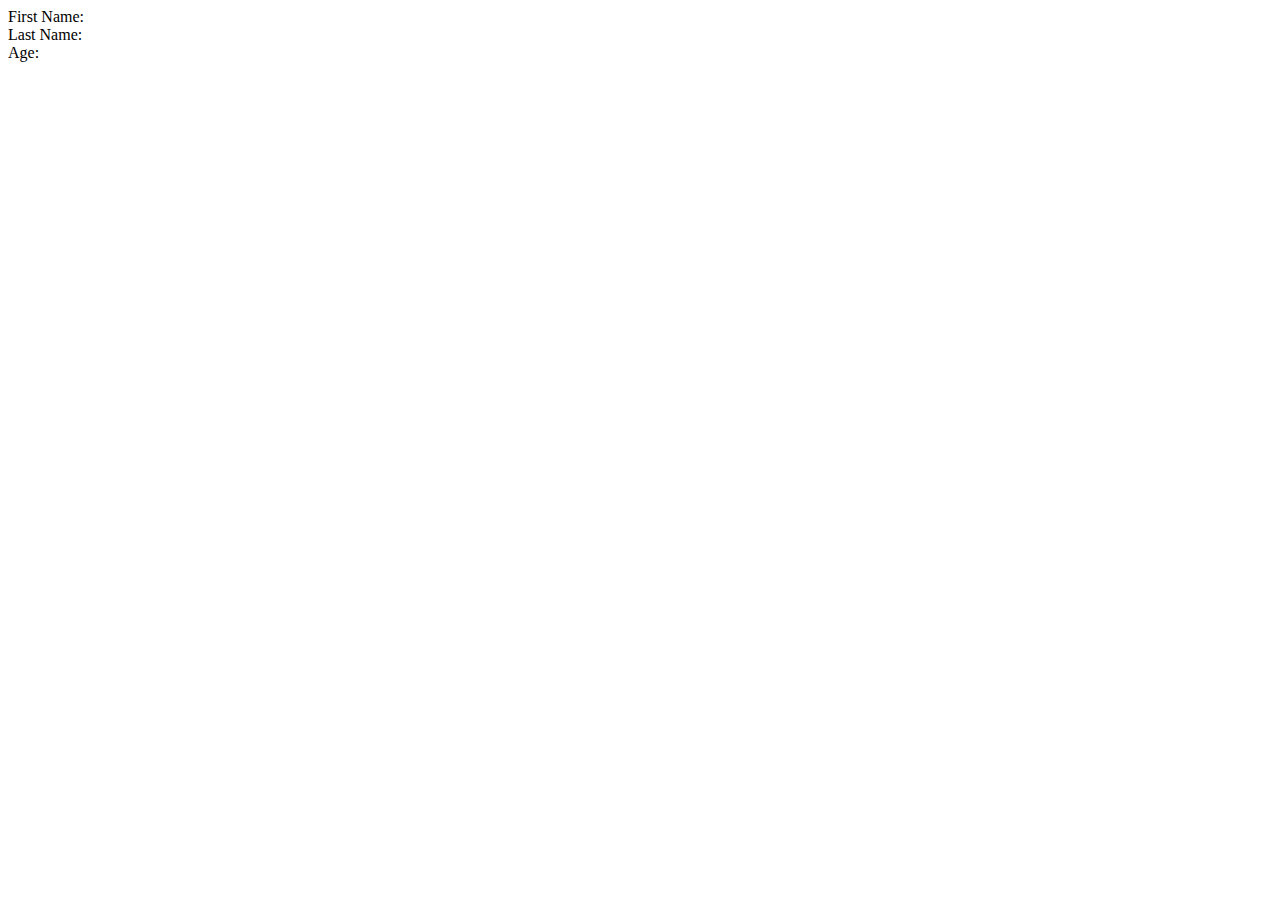
<file: vp_test1/src/main/resources/templates/personview.html>
<!DOCTYPE html>
<html xmlns:th="http://www.thymeleaf.org">
<head>
<meta charset="windows-1256"/>
<title>Insert title here</title>
</head>
<body>

	First Name: <span th:text="${person.firstName}"></span><br/>
	Last Name: <span th:text="${person.lastName}"></span><br/>
	Age: <span th:text="${person.age}"></span><br/>
</body>
</html>
</file>
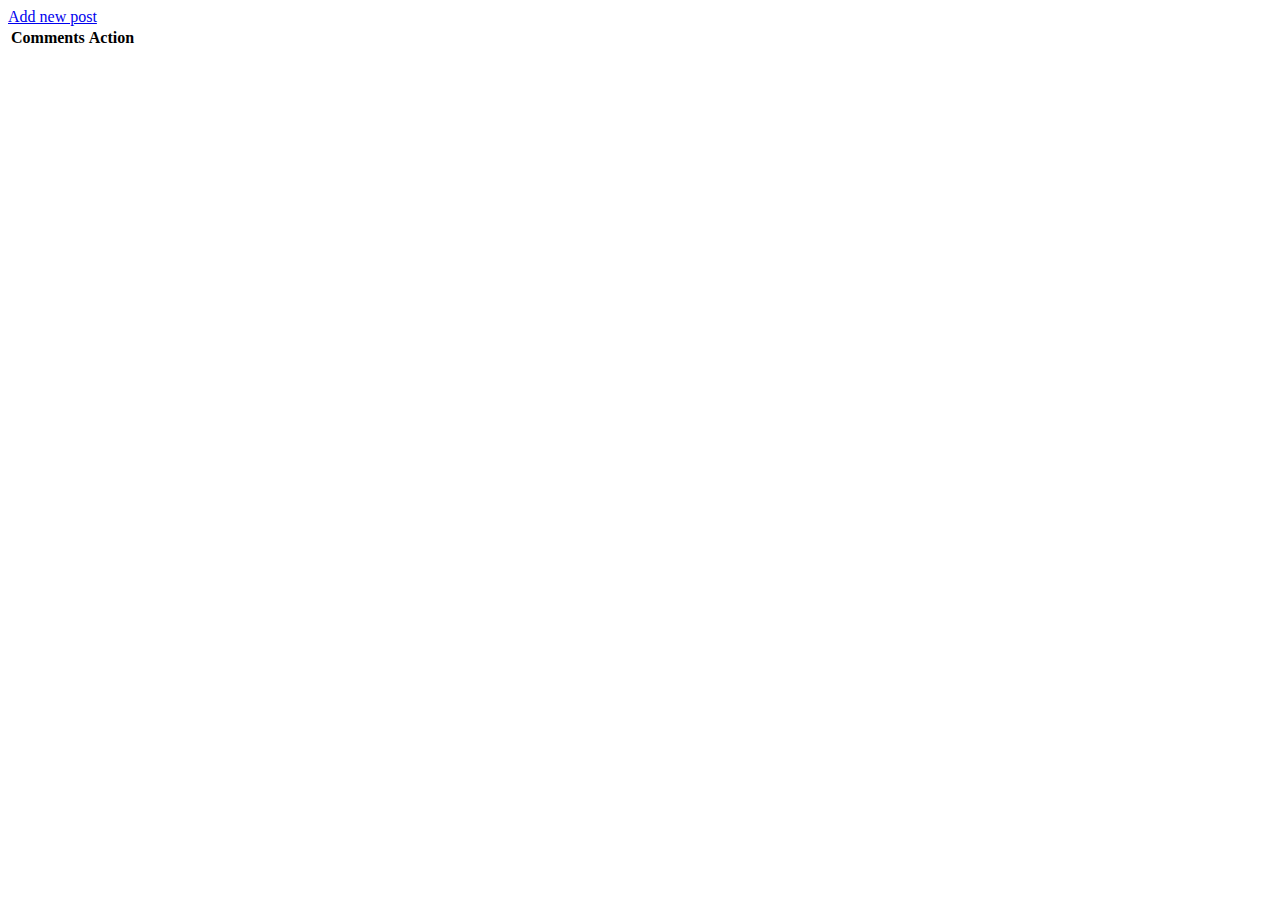
<file: CRUD2/src/main/resources/templates/posts/list.html>
<html layout:decorator="layout">

<div layout:fragment="content">

	<a class="btn btn-primary" href="/posts/new">Add new post</a>

	<table class="table table-striped" id="posts_list">
		<thead>
			<tr>
				<th>Comments</th>
				<th>Action</th>
				<th></th>
			</tr>
		</thead>
		<tbody>
			<tr data-th-each="post : ${posts}">
				<td class="message" data-th-text="${post.message}"></td>

				<td><a th:href="@{'/posts/{id}/delete'(id=${post.id})}"
					class="delete" th:attr="name=${post.message}"> <span
						class="fa-stack"> <i class="glyphicon glyphicon-trash"></i>
					</span>
				</a></td>

				<td><a th:href="@{'/posts/{id}/edit'(id=${post.id})}"
					class="edit" th:attr="name=${post.message}"> <span
						class="fa-stack"> <i class="glyphicon glyphicon-edit"></i>
					</span>

				</a></td>
			</tr>
		</tbody>
	</table>
</div>
</html>
</file>
